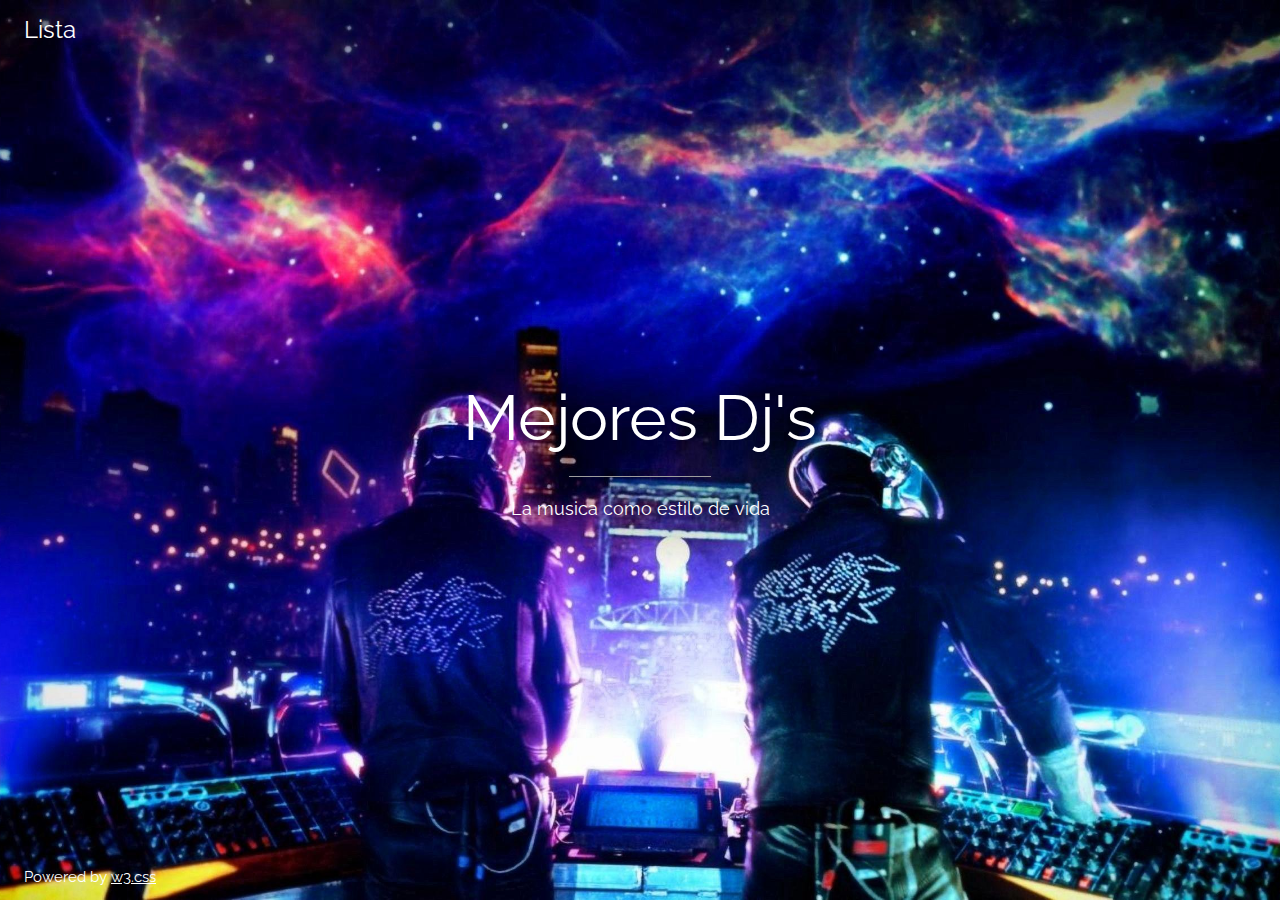
<file: INFO1.html>
<!DOCTYPE html>
<html>
<title>W3.CSS Template</title>
<meta charset="UTF-8">
<meta name="viewport" content="width=device-width, initial-scale=1">
<link rel="stylesheet" href="https://www.w3schools.com/w3css/4/w3.css">
<link rel="stylesheet" href="https://fonts.googleapis.com/css?family=Raleway">
<style>
body,h1 {font-family: "Raleway", sans-serif}
body, html {height: 100%}
.bgimg {
  background-image: url('images/fondo.jpg');
  min-height: 100%;
  background-position: center;
  background-size: cover;
}
</style>
<body>

<div class="bgimg w3-display-container w3-animate-opacity w3-text-white">
  <div class="w3-display-topleft w3-padding-large w3-xlarge">
 Lista
  </div>
  <div class="w3-display-middle">
    <h1 class="w3-jumbo w3-animate-top">Mejores Dj's</h1>
    <hr class="w3-border-grey" style="margin:auto;width:40%">
    <p class="w3-large w3-center">La musica como estilo de vida</p>
  </div>
  <div class="w3-display-bottomleft w3-padding-large">
    Powered by <a href="https://www.w3schools.com/w3css/default.asp" target="_blank">w3.css</a>
  </div>
</div>

</body>
</html>
</file>
